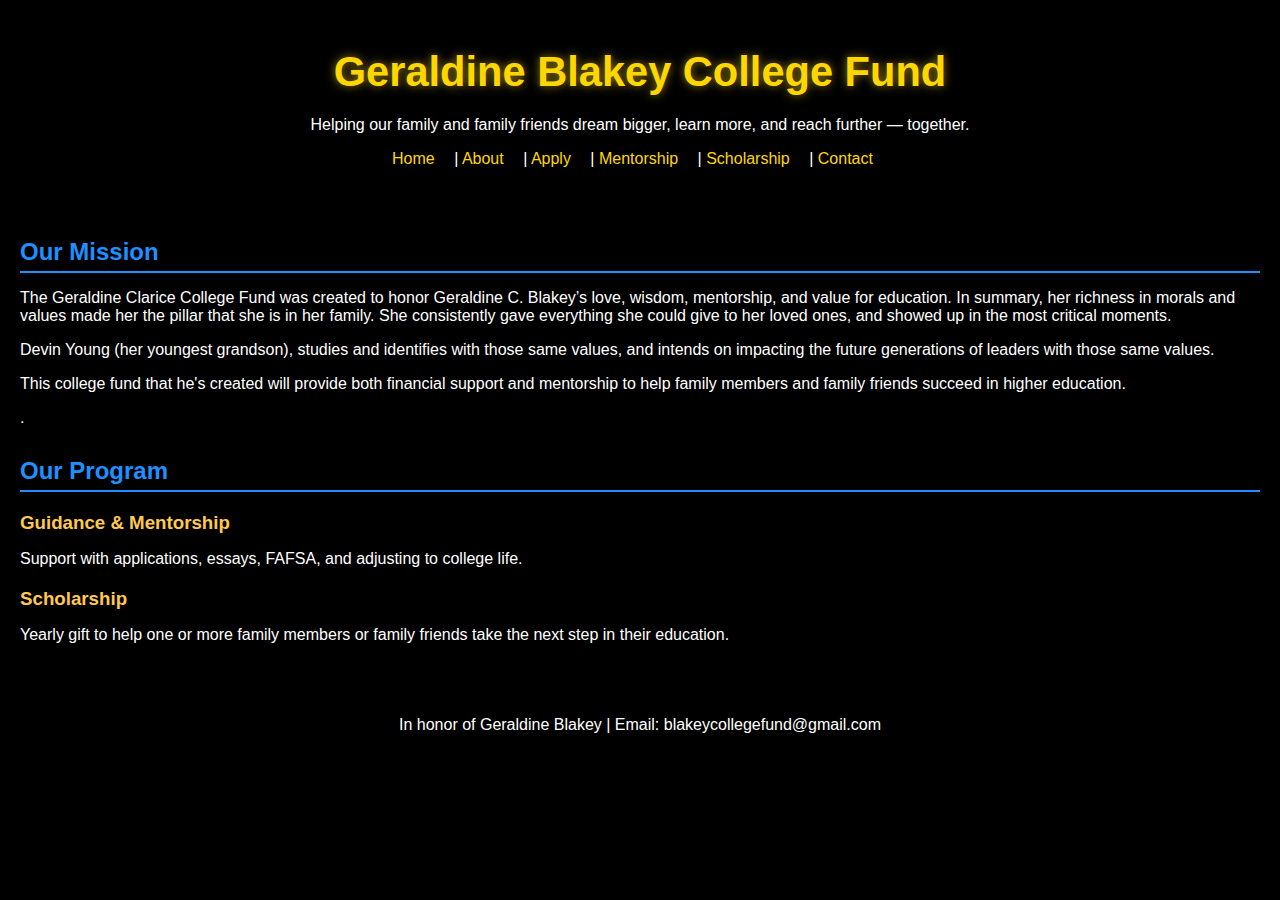
<file: index.html>
<!DOCTYPE html>
<html lang="en">
<head>
<meta charset="UTF-8">
<meta name="viewport" content="width=device-width, initial-scale=1.0">
<title>Geraldine Blakey College Fund</title>
<link rel="stylesheet" href="style.css">
</head>
<body>
<header>
<h1>Geraldine Blakey College Fund</h1>
<p>Helping our family and family friends dream bigger, learn more, and reach further — together.</p>
<nav>
<a href="index.html">Home</a> |
<a href="about.html">About</a> |
<a href="apply.html">Apply</a> |
<a href="mentorship.html">Mentorship</a> |
<a href="scholarship.html">Scholarship</a> |
<a href="contact.html">Contact</a>
</nav>
</header>

<main>
<section>
<h2>Our Mission</h2>
<p>The Geraldine Clarice College Fund was created to honor Geraldine C. Blakey’s love, wisdom, mentorship, and value for education. In summary, her richness in morals and values made her the pillar that she is in her family. She consistently gave everything she could give to her loved ones, and showed up in the most critical moments. </p>
  
   Devin Young (her youngest grandson), studies and identifies with those same values, and intends on impacting the future generations of leaders with those same values. </p> 
  
   This college fund that he's created will provide both financial support and mentorship to help family members and family friends succeed in higher education.</p> .</p>
</section>

<section>
<h2>Our Program</h2>
<div>
<h3>Guidance & Mentorship</h3>
<p>Support with applications, essays, FAFSA, and adjusting to college life.</p>
</div>
<div>
<h3>Scholarship</h3>
<p>Yearly gift to help one or more family members or family friends take the next step in their education.</p>
</div>
</section>
</main>

<footer>
<p>In honor of Geraldine Blakey | Email: blakeycollegefund@gmail.com</p>
</footer>
</body>
</html>
</file>
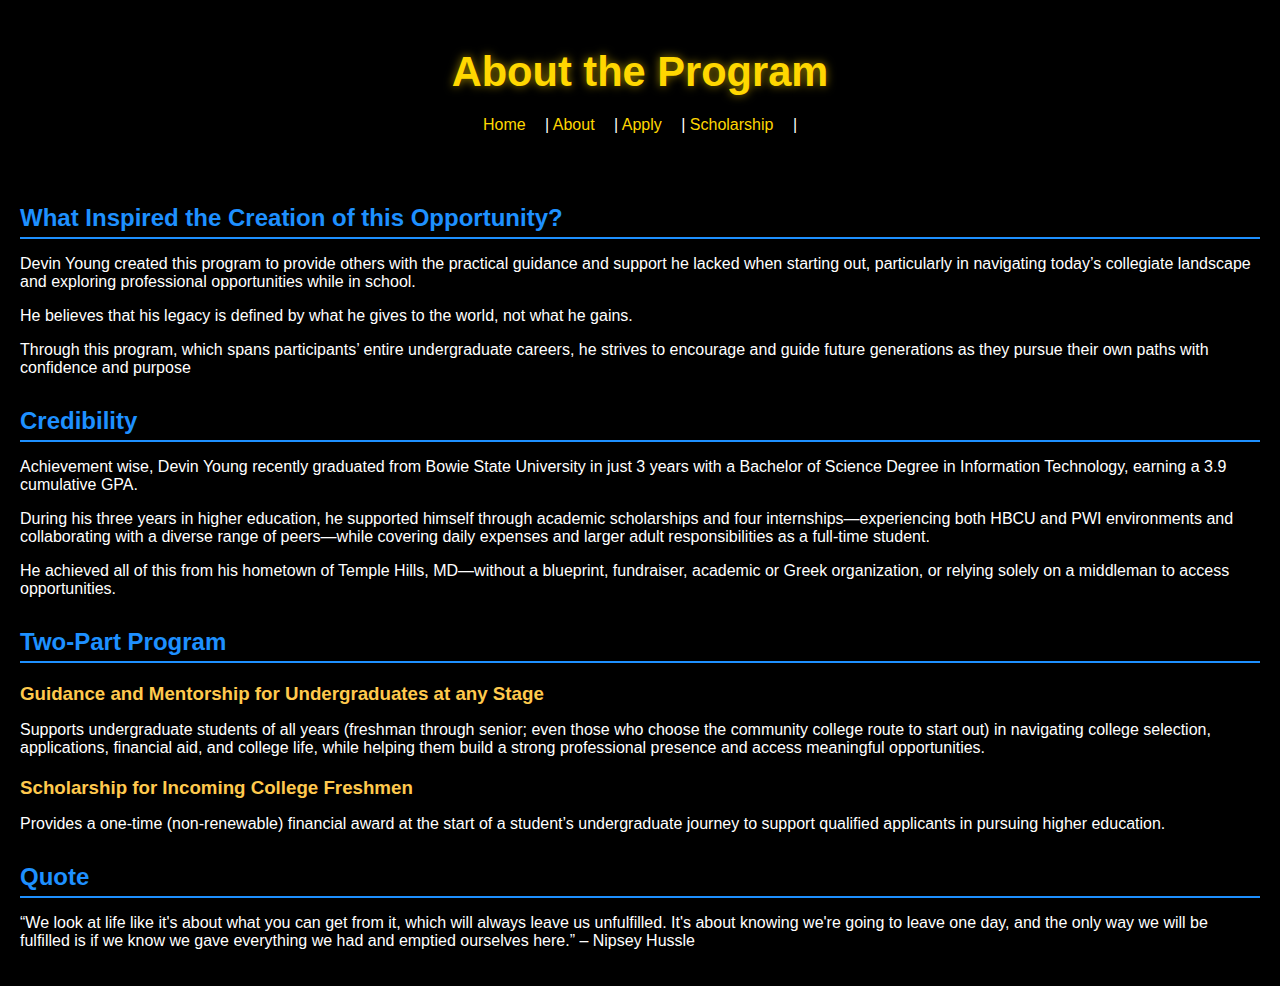
<file: about.html>
<!DOCTYPE html>
<html lang="en">
<head>
<meta charset="UTF-8">
<meta name="viewport" content="width=device-width, initial-scale=1.0">
<title>About - Geraldine Clarice College Fund</title>
<link rel="stylesheet" href="style.css">
</head>
<body>
<header>
<h1>About the Program</h1>
<nav>
<a href="index.html">Home</a> |
<a href="about.html">About</a> |
<a href="apply.html">Apply</a> |
<a href="scholarship.html">Scholarship</a> |

</nav>
</header>

<main>
<section>
<h2>What Inspired the Creation of this Opportunity?</h2>
    
<p> Devin Young created this program to provide others with the practical guidance and support he lacked when starting out, particularly in navigating today’s collegiate landscape and exploring professional opportunities while in school. <p>
    
    He believes that his legacy is defined by what he gives to the world, not what he gains. <p>
        
    Through this program, which spans participants’ entire undergraduate careers, he strives to encourage and guide future generations as they pursue their own paths with confidence and purpose <p>
  
</section>

<section>
  <h2>Credibility</h2>
  <p>
    Achievement wise, Devin Young recently graduated from Bowie State University in just 3 years with a Bachelor of Science Degree in Information Technology, earning a 3.9 cumulative GPA. </p> 

    During his three years in higher education, he supported himself through academic scholarships and four internships—experiencing both HBCU and PWI environments and collaborating with a diverse range of peers—while covering daily expenses and larger adult responsibilities as a full-time student. </p>

    He achieved all of this from his hometown of Temple Hills, MD—without a blueprint, fundraiser, academic or Greek organization, or relying solely on a middleman to access opportunities. </p>


</section>  

<section>
<h2>Two-Part Program</h2>
<div>
<h3>Guidance and Mentorship for Undergraduates at any Stage</h3>
<p>
    Supports undergraduate students of all years (freshman through senior; even those who choose the community college route to start out) in navigating college selection, applications, financial aid, and college life, while helping them build a strong professional presence and access meaningful opportunities. </p>  
    
</p>
</div>
<div>
<h3>Scholarship for Incoming College Freshmen</h3>
<p>
    Provides a one-time (non-renewable) financial award at the start of a student’s undergraduate journey to support qualified applicants in pursuing higher education. </p> 
    
    
</div>
</section>

<section>
<h2>Quote</h2>
<p>“We look at life like it's about what you can get from it, which will always leave us unfulfilled. It's about knowing we're going to leave one day, and the only way we will be fulfilled is if we know we gave everything we had and emptied ourselves here.” – Nipsey Hussle </p>
</section>
</main>
</file>
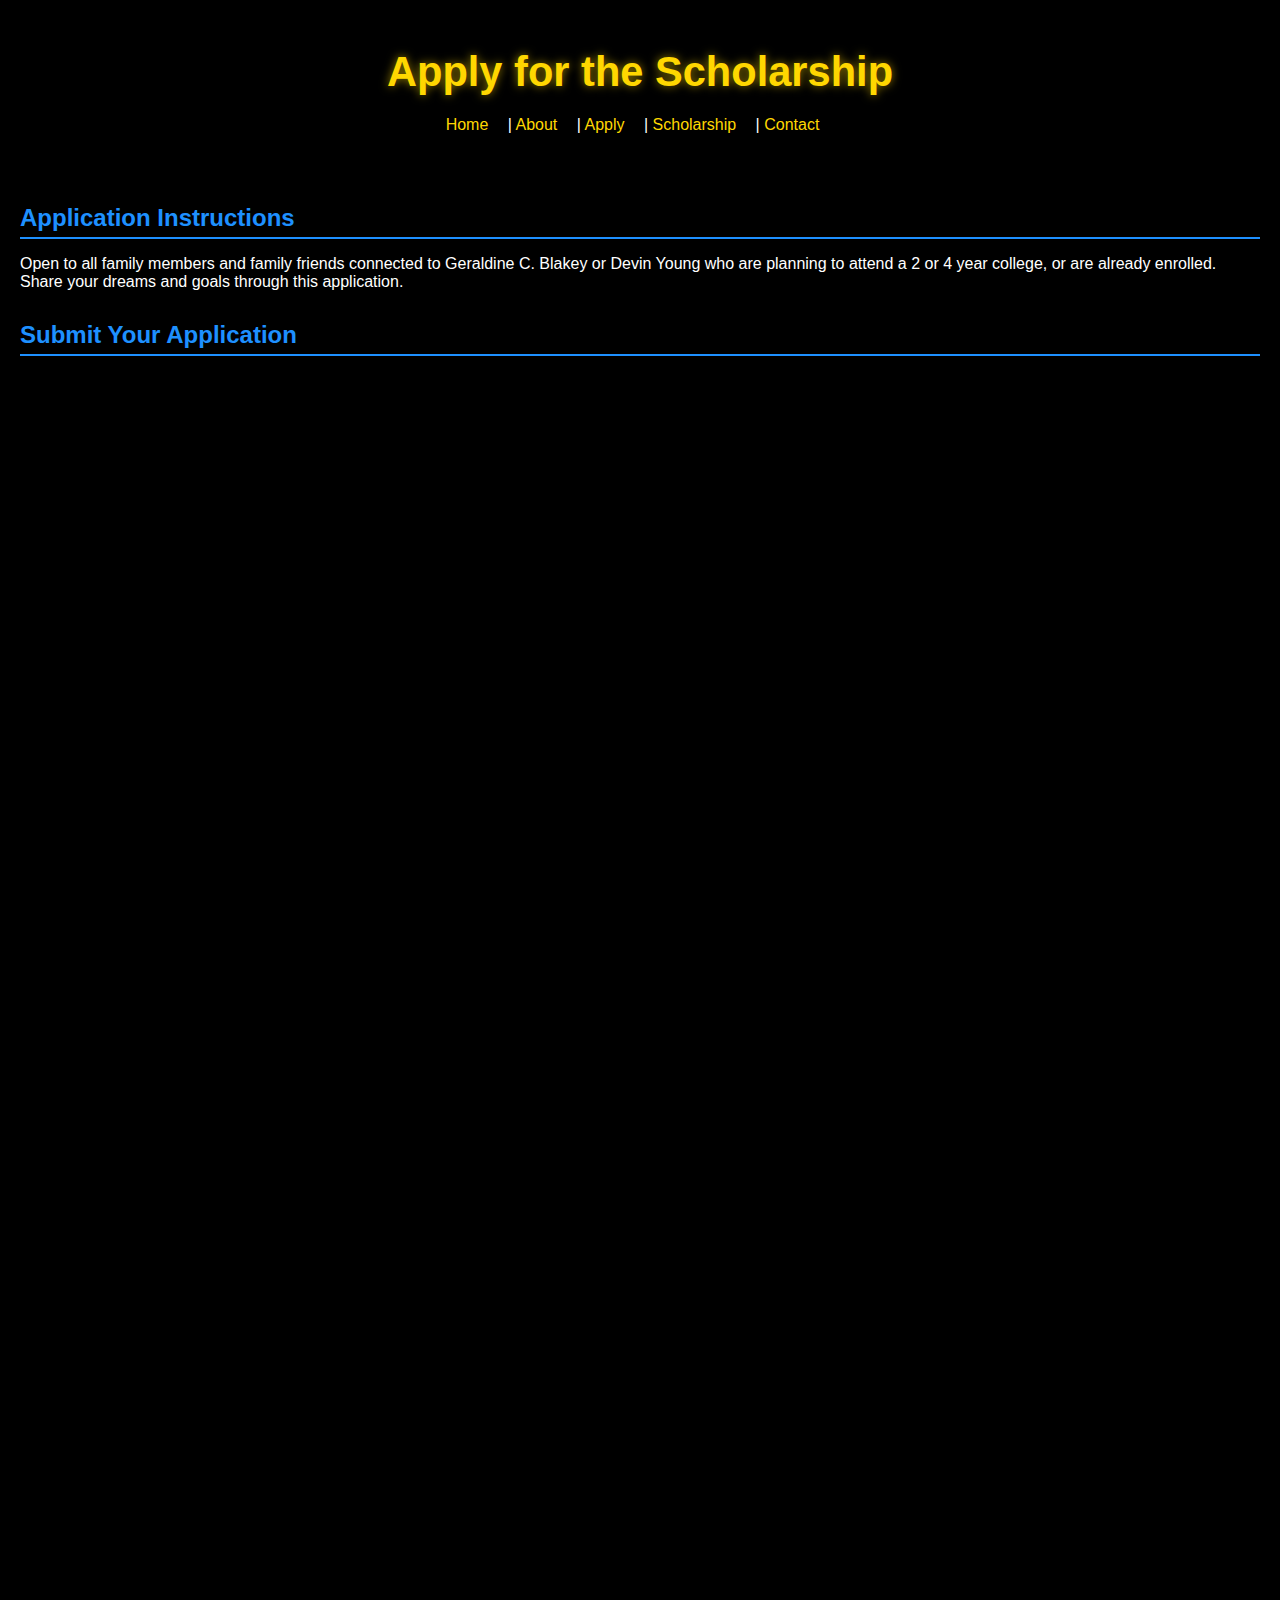
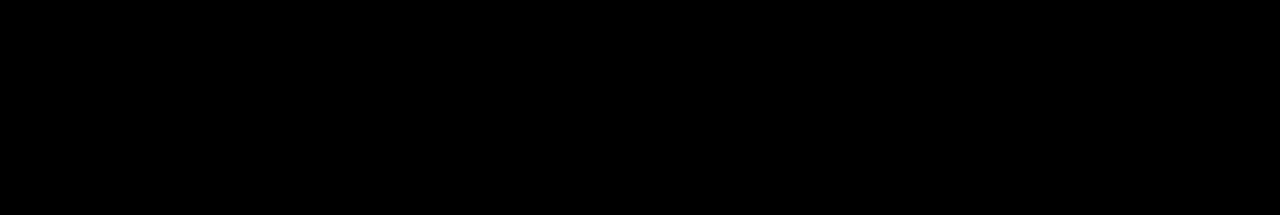
<file: apply.html>
<!DOCTYPE html>
<html lang="en">
<head>
<meta charset="UTF-8">
<meta name="viewport" content="width=device-width, initial-scale=1.0">
<title>Apply - Geraldine Blakey College Fund</title>
<link rel="stylesheet" href="style.css">
</head>
<body>
<header>
<h1>Apply for the Scholarship</h1>
<nav>
<a href="index.html">Home</a> |
<a href="about.html">About</a> |
<a href="apply.html">Apply</a> |
<a href="scholarship.html">Scholarship</a> |
<a href="contact.html">Contact</a>
</nav>
</header>

<main>
<section>
<h2>Application Instructions</h2>
<p>Open to all family members and family friends connected to Geraldine C. Blakey or Devin Young who are planning to attend a 2 or 4 year college, or are already enrolled. Share your dreams and goals through this application.</p>
</section>

<section>
<h2>Submit Your Application</h2>
<iframe src="https://docs.google.com/forms/d/e/1FAIpQLSe6UCTkcFfviXYAeaKC5Y_5Lzfxwy3cfLKdDRn4h8XDucR4Og/viewform?embedded=true" width="640" height="1420" frameborder="0" marginheight="0" marginwidth="0">Loading…</iframe>
</section>
</main>
</file>
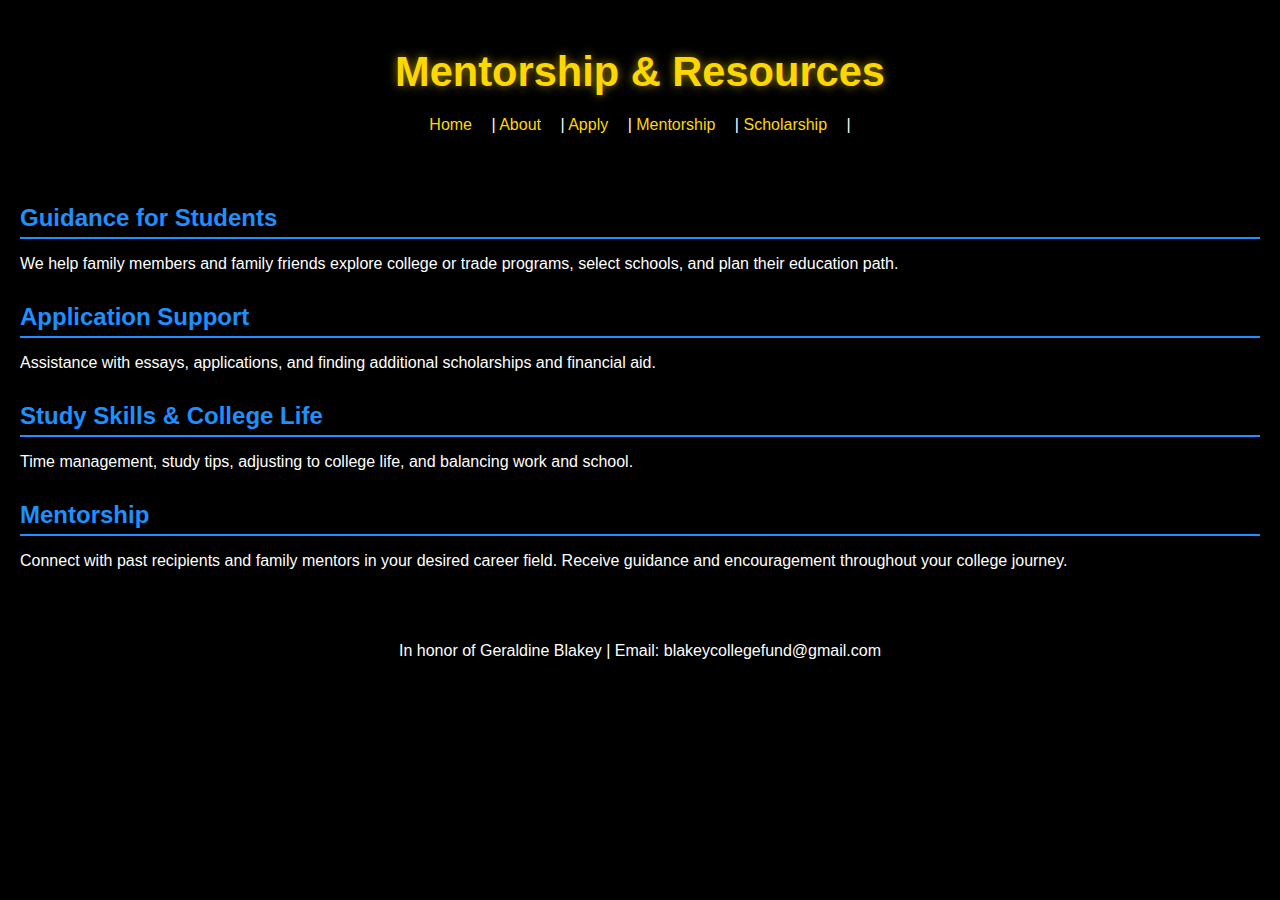
<file: mentorship.html>
<!DOCTYPE html>
<html lang="en">
<head>
<meta charset="UTF-8">
<meta name="viewport" content="width=device-width, initial-scale=1.0">
<title>Mentorship - Geraldine Blakey College Fund</title>
<link rel="stylesheet" href="style.css">
</head>
<body>
<header>
<h1>Mentorship & Resources</h1>
<nav>
<a href="index.html">Home</a> |
<a href="about.html">About</a> |
<a href="apply.html">Apply</a> |
<a href="mentorship.html">Mentorship</a> |
<a href="scholarship.html">Scholarship</a> |

</nav>
</header>

<main>
<section>
<h2>Guidance for Students</h2>
<p>We help family members and family friends explore college or trade programs, select schools, and plan their education path.</p>
</section>

<section>
<h2>Application Support</h2>
<p>Assistance with essays, applications, and finding additional scholarships and financial aid.</p>
</section>

<section>
<h2>Study Skills & College Life</h2>
<p>Time management, study tips, adjusting to college life, and balancing work and school.</p>
</section>

<section>
<h2>Mentorship</h2>
<p>Connect with past recipients and family mentors in your desired career field. Receive guidance and encouragement throughout your college journey.</p>
</section>
</main>

<footer>
<p>In honor of Geraldine Blakey | Email: blakeycollegefund@gmail.com</p>
</footer>
</body>
</html>
</file>
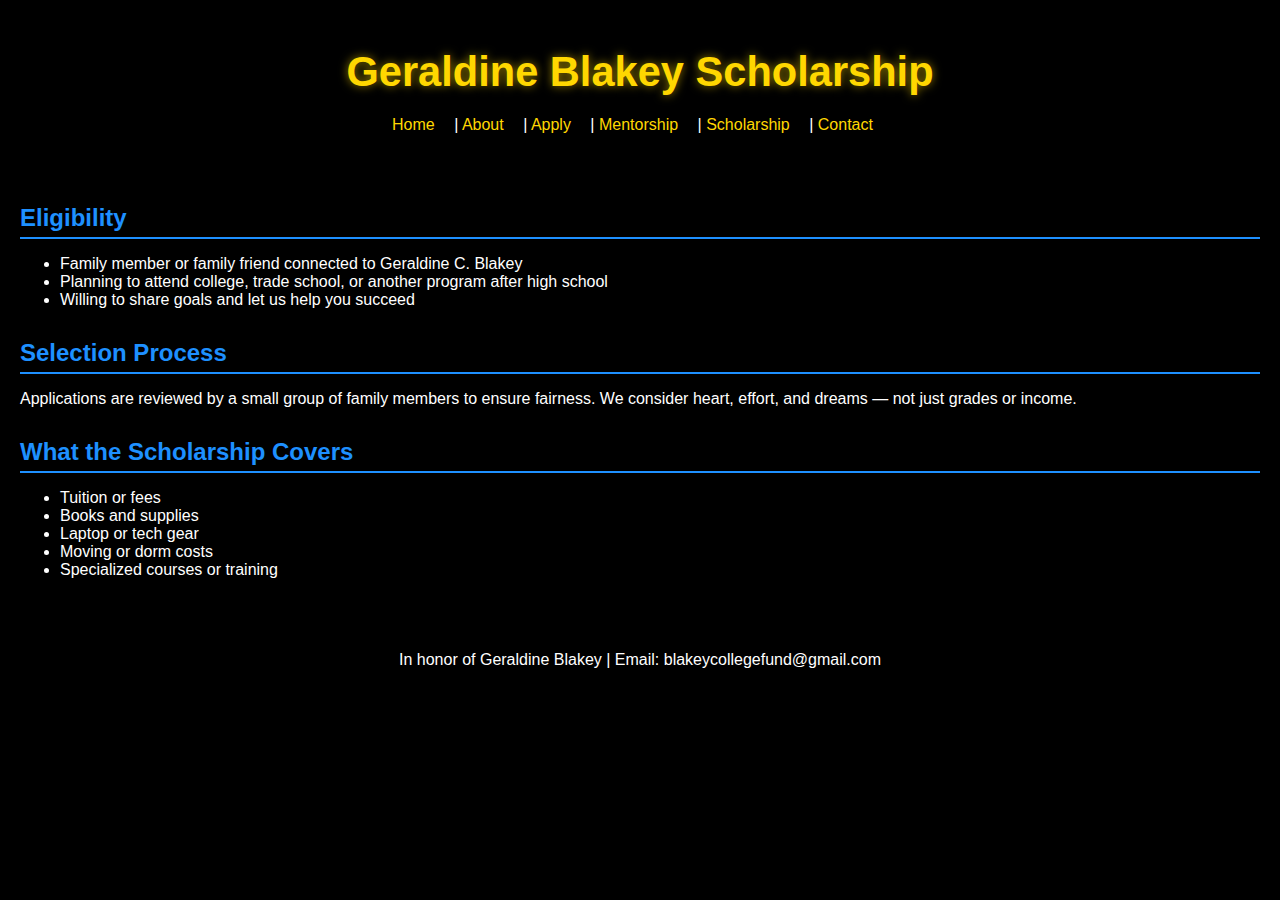
<file: scholarship.html>
<!DOCTYPE html>
<html lang="en">
<head>
<meta charset="UTF-8">
<meta name="viewport" content="width=device-width, initial-scale=1.0">
<title>Scholarship - Geraldine Blakey College Fund</title>
<link rel="stylesheet" href="style.css">
</head>
<body>
<header>
<h1>Geraldine Blakey Scholarship</h1>
<nav>
<a href="index.html">Home</a> |
<a href="about.html">About</a> |
<a href="apply.html">Apply</a> |
<a href="mentorship.html">Mentorship</a> |
<a href="scholarship.html">Scholarship</a> |
<a href="contact.html">Contact</a>
</nav>
</header>

<main>
<section>
<h2>Eligibility</h2>
<ul>
<li>Family member or family friend connected to Geraldine C. Blakey</li>
<li>Planning to attend college, trade school, or another program after high school</li>
<li>Willing to share goals and let us help you succeed</li>
</ul>
</section>

<section>
<h2>Selection Process</h2>
<p>Applications are reviewed by a small group of family members to ensure fairness. We consider heart, effort, and dreams — not just grades or income.</p>
</section>

<section>
<h2>What the Scholarship Covers</h2>
<ul>
<li>Tuition or fees</li>
<li>Books and supplies</li>
<li>Laptop or tech gear</li>
<li>Moving or dorm costs</li>
<li>Specialized courses or training</li>
</ul>
</section>
</main>

<footer>
<p>In honor of Geraldine Blakey | Email: blakeycollegefund@gmail.com</p>
</footer>
</body>
</html>
</file>
<file: style.css>
body {
    background-color: #000000; /* Black background */
    color: #FFFFFF; /* White body text */
    font-family: Arial, sans-serif;
    margin: 0;
    padding: 0;
}

/* Headings */
h1 {
    color: #FFD700; /* Gold */
    text-shadow: 0 0 10px rgba(255, 215, 0, 0.6);
    font-size: 2.6em;
    margin-bottom: 20px;
}

h2 {
    color: #1E90FF; /* Royal/Dodger Blue */
    border-bottom: 2px solid #1E90FF;
    padding-bottom: 5px;
    margin-top: 30px;
    margin-bottom: 15px;
}

h3 {
    color: #FFC94D; /* Softer gold */
    font-weight: 600;
    margin-top: 20px;
    margin-bottom: 10px;
}

/* Links */
a {
    color: #FFD700; /* Gold */
    text-decoration: none;
}
a:hover {
    color: #1E90FF; /* Blue hover */
    text-shadow: 0 0 6px rgba(30, 144, 255, 0.6);
}

/* Nav Links */
nav a {
    margin-right: 15px;
}

/* Buttons */
button {
    background-color: #FFD700; /* Gold */
    color: #000000; /* Black text */
    border: none;
    padding: 10px 20px;
    cursor: pointer;
    margin-top: 10px;
    border-radius: 6px;
    transition: all 0.3s ease;
    font-weight: bold;
}

button:hover {
    background-color: #1E90FF; /* Blue hover */
    color: #FFFFFF;
    transform: scale(1.05);
}

/* Header & Footer */
header, footer {
    padding: 20px;
    text-align: center;
}

/* Main Content */
main {
    padding: 20px;
}
</file>
